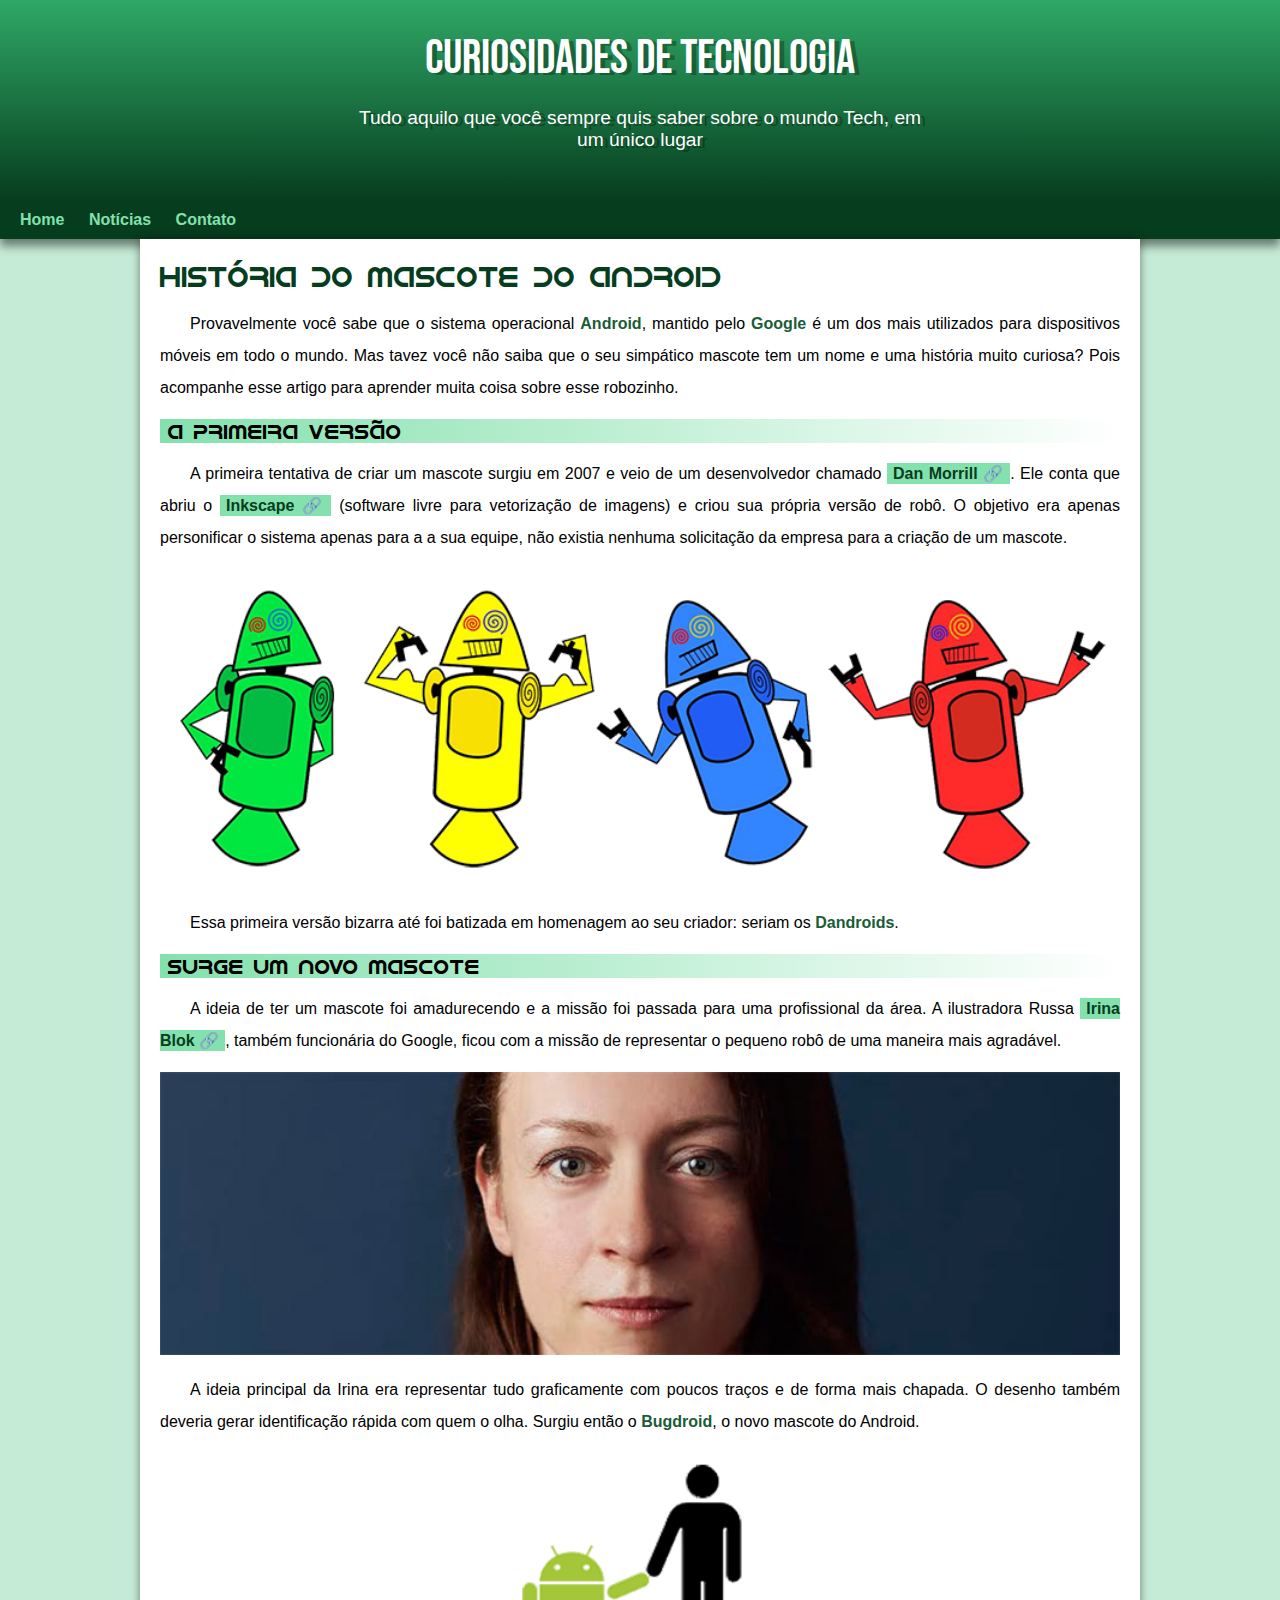
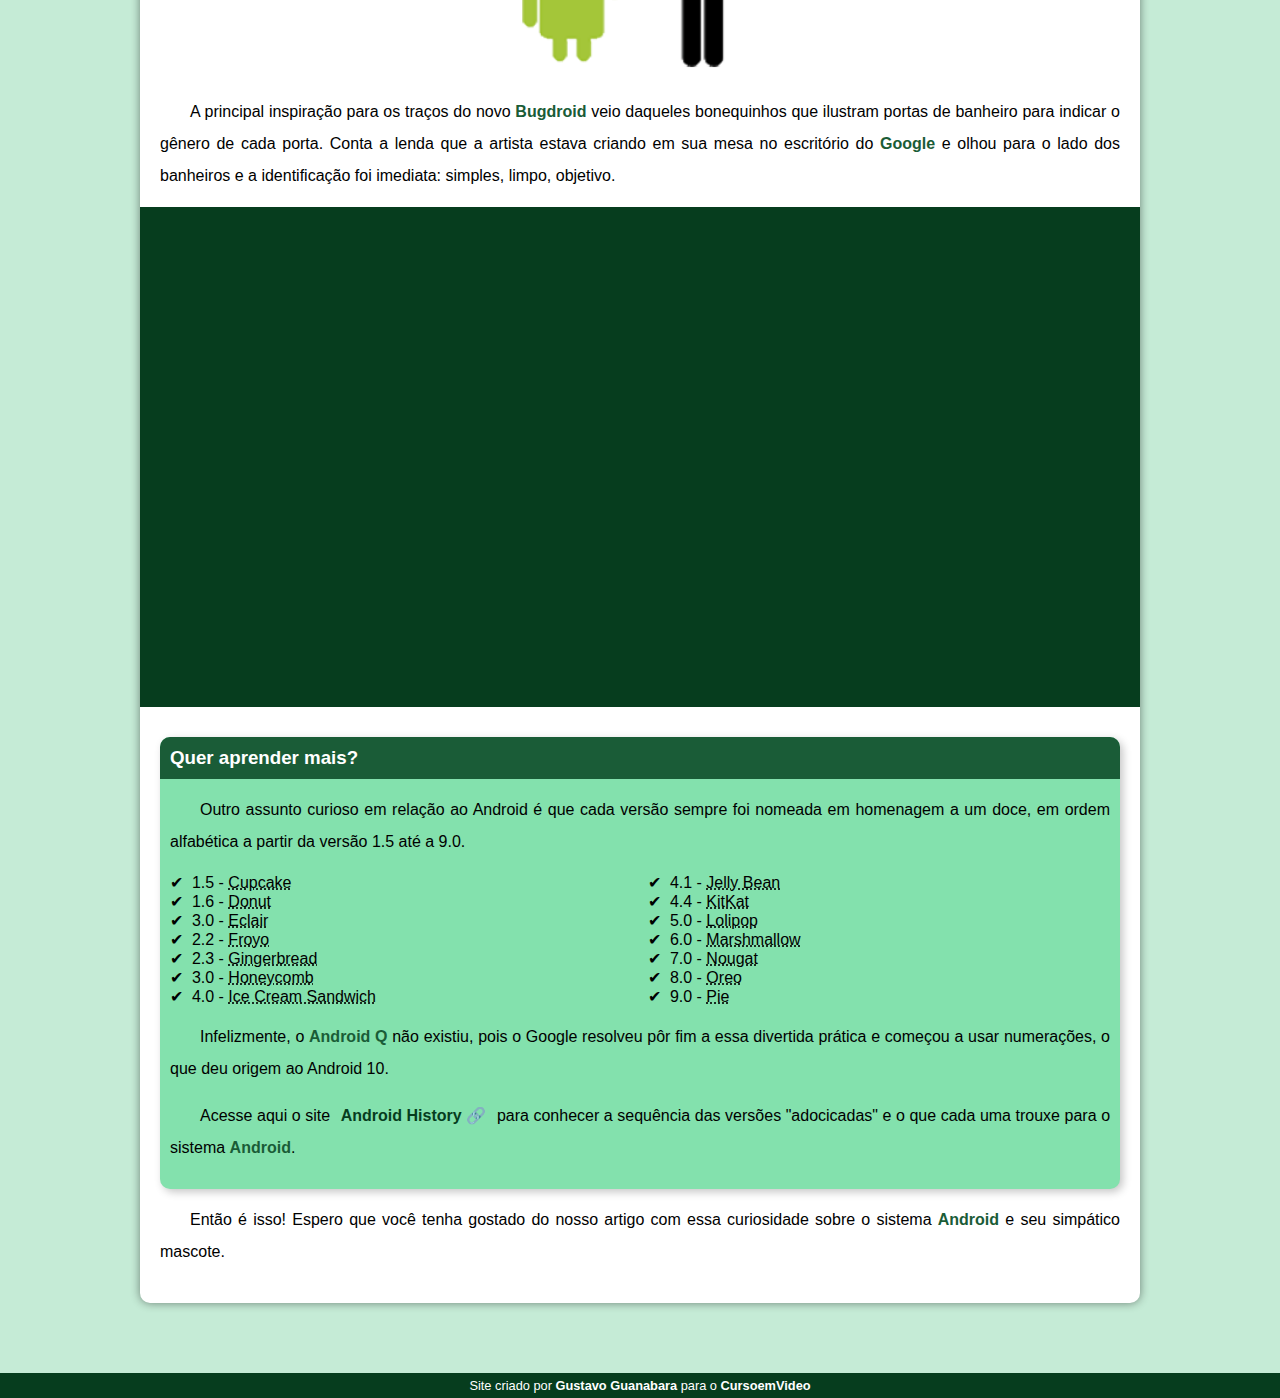
<file: index.html>
<!DOCTYPE html>
<html lang="pt-br">
<head>
    <meta charset="UTF-8">
    <meta http-equiv="X-UA-Compatible" content="IE=edge">
    <meta name="viewport" content="width=device-width, initial-scale=1.0">
    <title>Como surgiu o mascote do android?</title>
    <link rel="shortcut icon" href="imagens/favicon.ico" type="image/x-icon">
    <link rel="stylesheet" href="estilo/style.css">
</head>
<body>
    <header>
        <h1>Curiosidades de Tecnologia</h1>
        <p>Tudo aquilo que você sempre quis saber sobre o mundo Tech, em um único lugar</p>
    </header>
    <nav>
        <a href="#">Home</a>
        <a href="#">Notícias</a>
        <a href="#">Contato</a>
    </nav>
    <main>
        <article>
            <h1>História do Mascote do Android</h1>

            <p>Provavelmente você sabe que o sistema operacional <strong>Android</strong>, mantido pelo <strong>Google</strong> é um dos mais utilizados para dispositivos móveis em todo o mundo. Mas tavez você não saiba que o seu simpático mascote tem um nome e uma história muito curiosa? Pois acompanhe esse artigo para aprender muita coisa sobre esse robozinho.</p>

            <h2>A primeira versão</h2>

            <p>A primeira tentativa de criar um mascote surgiu em 2007 e veio de um desenvolvedor chamado <a href="https://androidcommunity.com/dan-morrill-shows-us-the-android-mascot-that-almost-was-20130103/" target="_blank" class="externo">Dan Morrill</a>. Ele conta que abriu o <a href="https://inkscape.org/pt-br/~brynn/%E2%98%85export-png-quick-guide" target="_blank" class="externo">Inkscape</a> (software livre para vetorização de imagens) e criou sua própria versão de robô. O objetivo era apenas personificar o sistema apenas para a a sua equipe, não existia nenhuma solicitação da empresa para a criação de um mascote.</p>

            <picture>
                <source media="(max-width:670px)" srcset="imagens/dan-droids-pq.png">
                <img src="imagens/dan-droids.png" alt="Primeiro Mascote do Android">
            </picture>

            <p>Essa primeira versão bizarra até foi batizada em homenagem ao seu criador: seriam os <strong>Dandroids</strong>.</p>

            <h2>Surge um novo mascote</h2>

            <p>A ideia de ter um mascote foi amadurecendo e a missão foi passada para uma profissional da área. A ilustradora Russa <a href="https://www.irinablok.com/" target="_blank" class="externo">Irina Blok</a>, também funcionária do Google, ficou com a missão de representar o pequeno robô de uma maneira mais agradável.</p>

            <picture>
                <source media="(max-width: 670px)" srcset="imagens/irina-blok-pq.jpg">
                <img src="imagens/irina-blok.jpg" alt="irina-blok, criadora do Bugdroid">
            </picture>

            <p>A ideia principal da Irina era representar tudo graficamente com poucos traços e de forma mais chapada. O desenho também deveria gerar identificação rápida com quem o olha. Surgiu então o <strong>Bugdroid</strong>, o novo mascote do Android.</p>

            <img src="imagens/bugdroid.png" class="pequena" alt="bugdroid">

            <p>A principal inspiração para os traços do novo <strong>Bugdroid</strong> veio daqueles bonequinhos que ilustram portas de banheiro para indicar o gênero de cada porta. Conta a lenda que a artista estava criando em sua mesa no escritório do <strong>Google</strong> e olhou para o lado dos banheiros e a identificação foi imediata: simples, limpo, objetivo.</p>

            <div class="video">
                <iframe width="560" height="315" src="https://www.youtube.com/embed/l2UDgpLz20M" title="YouTube video player" frameborder="0" allow="accelerometer; autoplay; clipboard-write; encrypted-media; gyroscope; picture-in-picture" allowfullscreen></iframe>
            </div>
            
            <aside>
                <h3>Quer aprender mais?</h3>

                <p>Outro assunto curioso em relação ao Android é que cada versão sempre foi nomeada em homenagem a um doce, em ordem alfabética a partir da versão 1.5 até a 9.0.</p>

                <ul>
                    <li>1.5 - <abbr title="Bolo de copo">Cupcake</abbr></li>
                    <li>1.6 - <abbr title="Rosquinha">Donut</abbr></li>
                    <li>3.0 - <abbr title="Bomba">Eclair</abbr></li>
                    <li>2.2 - <abbr title="Iogurte Congelado">Froyo</abbr></li>
                    <li>2.3 - <abbr title="Biscoito de Gengibre">Gingerbread</abbr></li>
                    <li>3.0 - <abbr title="Favo de Mel">Honeycomb</abbr></li>
                    <li>4.0 - <abbr title="Saunduíche de Sorvete">Ice Cream Sandwich</abbr></li>
                    <li>4.1 - <abbr title="Jujuba">Jelly Bean</abbr></li>
                    <li>4.4 - <abbr title="KitKat">KitKat</abbr></li>
                    <li>5.0 - <abbr title="Pirulito">Lolipop</abbr></li>
                    <li>6.0 - <abbr title="Marshmallow">Marshmallow</abbr></li>
                    <li>7.0 - <abbr title="Torrone">Nougat</abbr></li>
                    <li>8.0 - <abbr title="Oreo">Oreo</abbr></li>
                    <li>9.0 - <abbr title="Torta">Pie</abbr></li>
                </ul>

                <p>Infelizmente, o <strong>Android Q</strong> não existiu, pois o Google resolveu pôr fim a essa divertida prática e começou a usar numerações, o que deu origem ao Android 10.</p>

                <p>Acesse aqui o site <a href="https://www.android.com/intl/en_uk/" target="_blank" class="externo">Android History</a> para conhecer a sequência das versões "adocicadas" e o que cada uma trouxe para o sistema <strong>Android</strong>.</p>
            </aside>
            

            <p>Então é isso! Espero que você tenha gostado do nosso artigo com essa curiosidade sobre o sistema <strong>Android</strong> e seu simpático mascote.</p>

        </article>
    </main>
    <footer>
        <p>Site criado por <a href="#">Gustavo Guanabara</a> para o <a href="#">CursoemVideo</a></p>
    </footer>
</body>
</html>
</file>
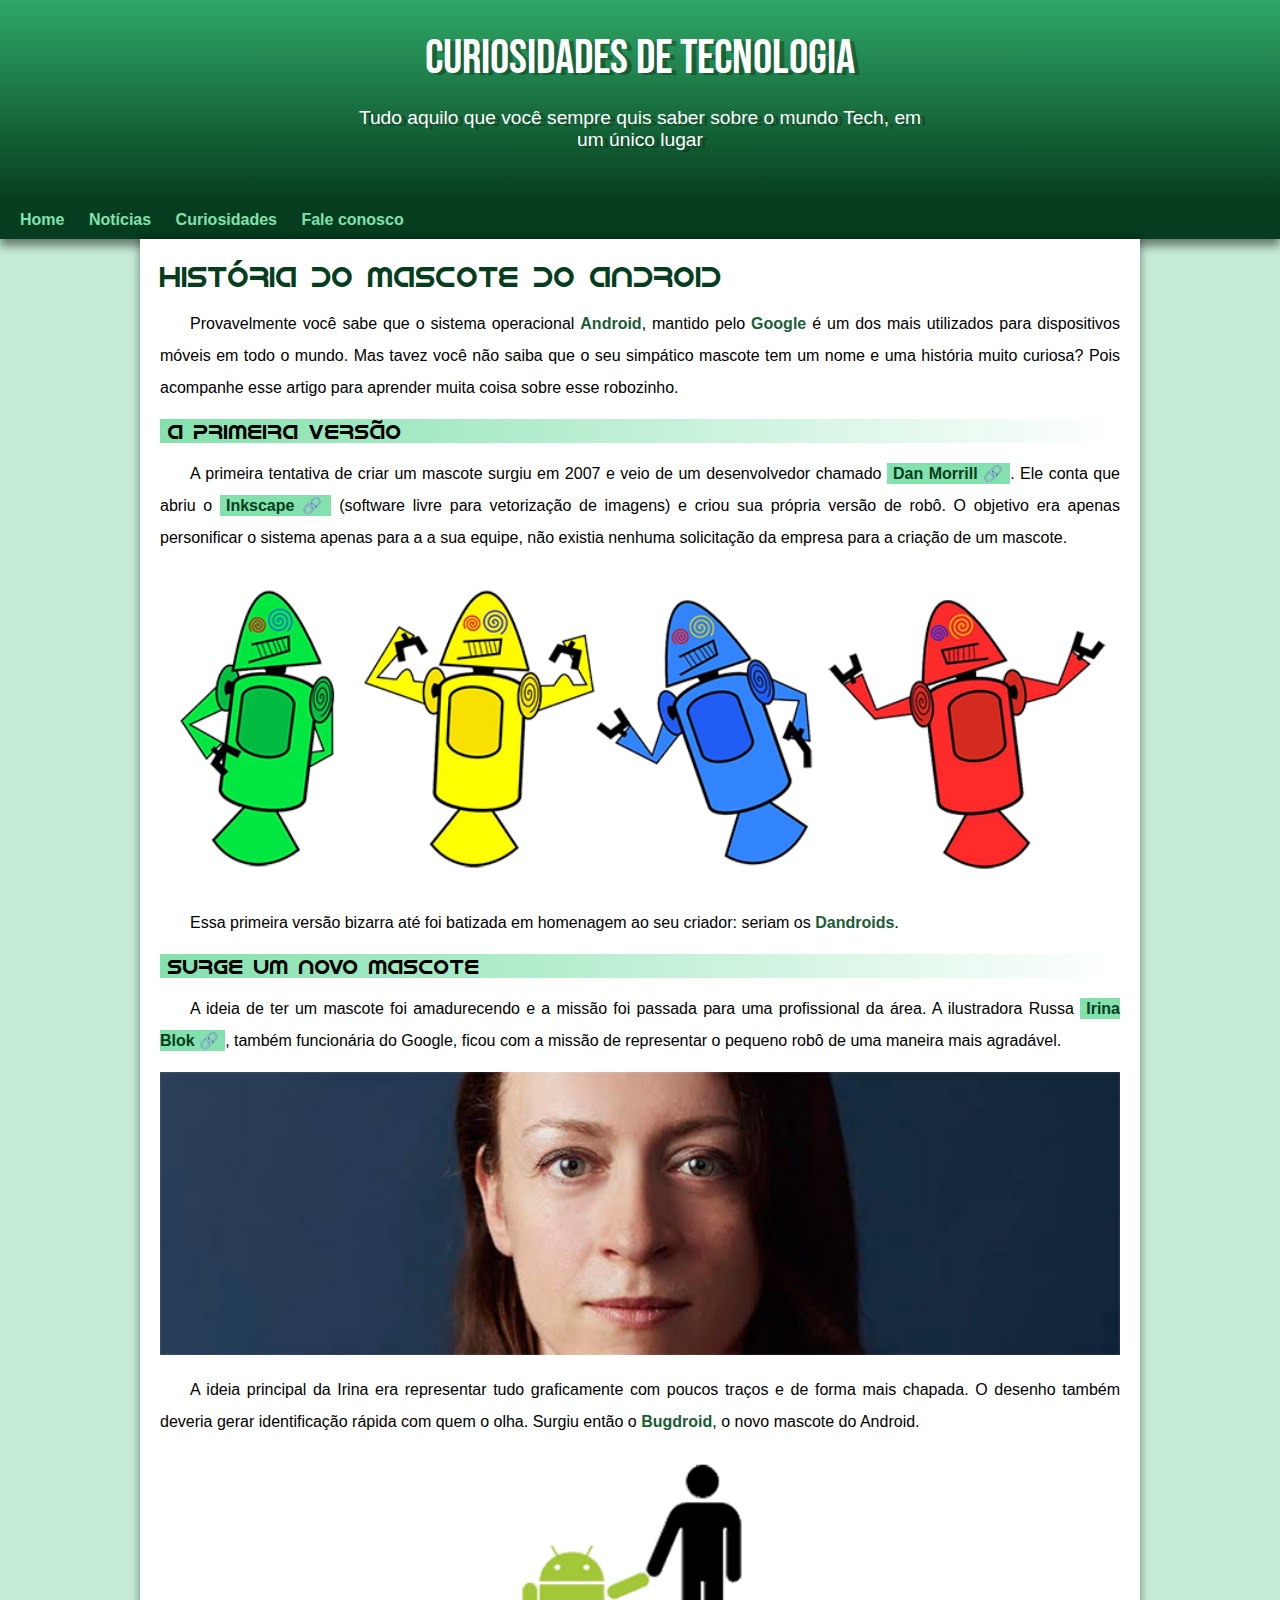
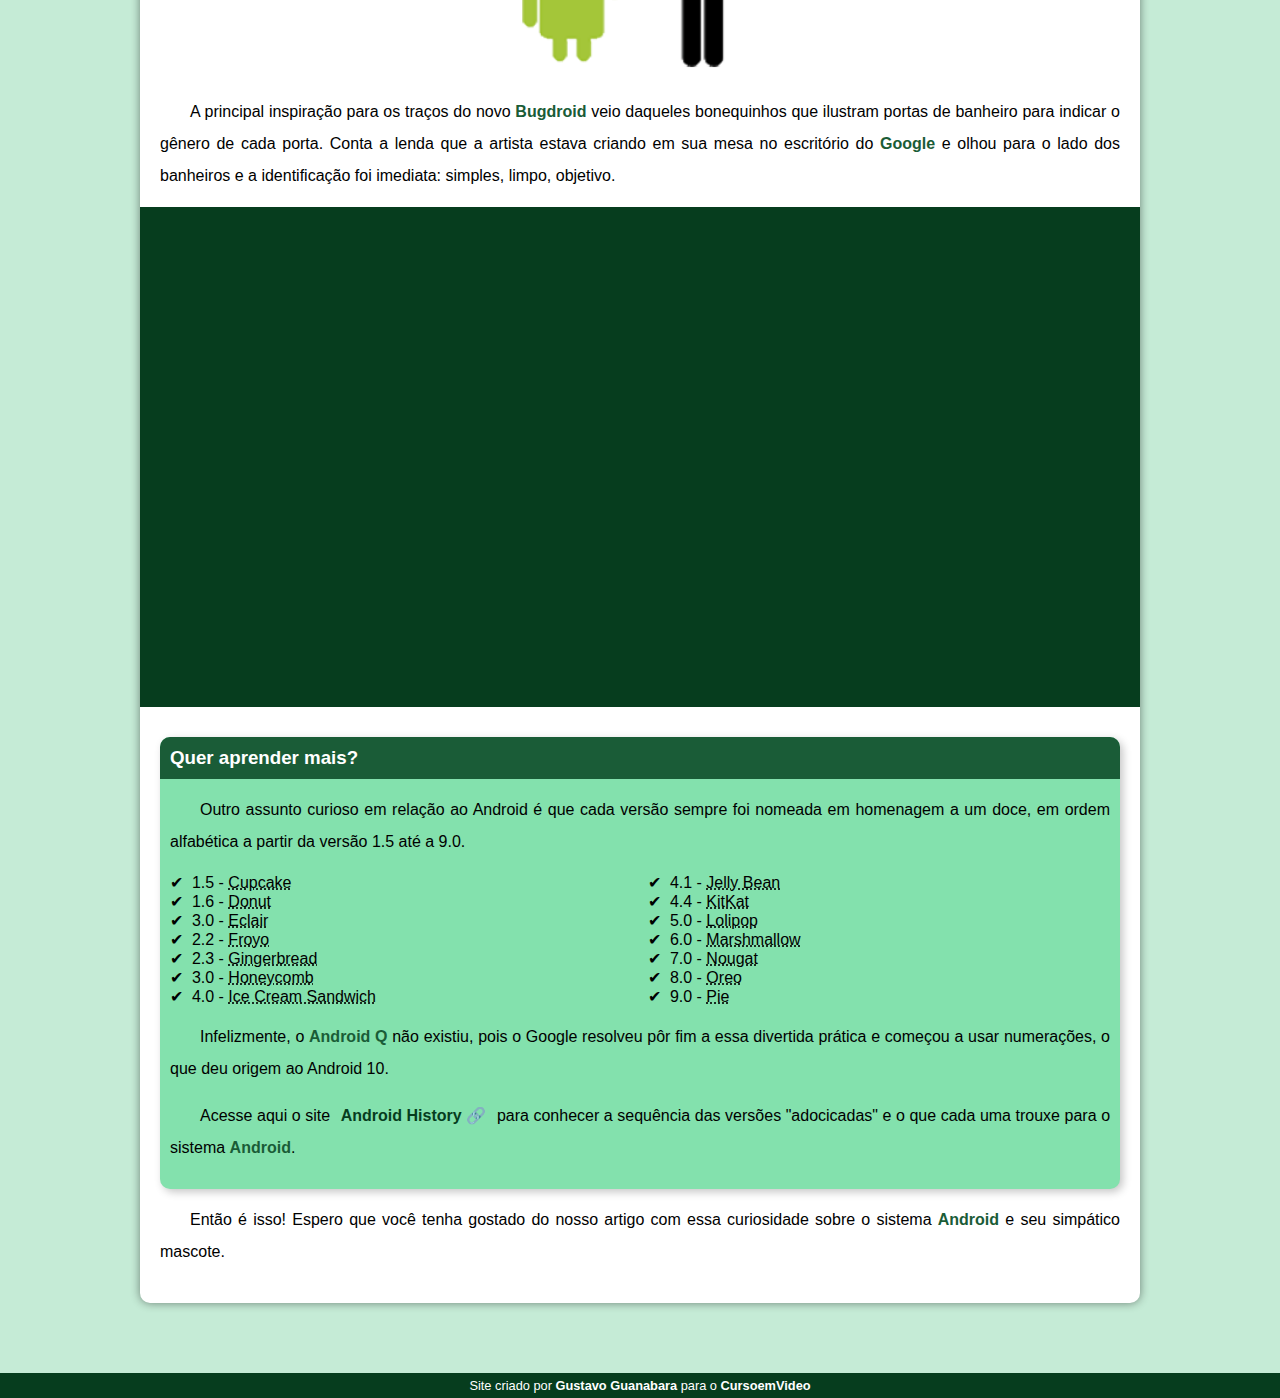
<file: index.html.html>
<!DOCTYPE html>
<html lang="pt-br">
<head>
    <meta charset="UTF-8">
    <meta http-equiv="X-UA-Compatible" content="IE=edge">
    <meta name="viewport" content="width=device-width, initial-scale=1.0">
    <title>Como surgiu o mascote do android?</title>
    <link rel="shortcut icon" href="imagens/favicon.ico" type="image/x-icon">
    <link rel="stylesheet" href="estilo/style.css">
</head>
<body>
    <header>
        <h1>Curiosidades de Tecnologia</h1>
        <p>Tudo aquilo que você sempre quis saber sobre o mundo Tech, em um único lugar</p>
    </header>
    <nav>
        <a href="#">Home</a>
        <a href="#">Notícias</a>
        <a href="#">Curiosidades</a>
        <a href="#">Fale conosco</a>
    </nav>
    <main>
        <article>
            <h1>História do Mascote do Android</h1>

            <p>Provavelmente você sabe que o sistema operacional <strong>Android</strong>, mantido pelo <strong>Google</strong> é um dos mais utilizados para dispositivos móveis em todo o mundo. Mas tavez você não saiba que o seu simpático mascote tem um nome e uma história muito curiosa? Pois acompanhe esse artigo para aprender muita coisa sobre esse robozinho.</p>

            <h2>A primeira versão</h2>

            <p>A primeira tentativa de criar um mascote surgiu em 2007 e veio de um desenvolvedor chamado <a href="https://androidcommunity.com/dan-morrill-shows-us-the-android-mascot-that-almost-was-20130103/" target="_blank" class="externo">Dan Morrill</a>. Ele conta que abriu o <a href="https://inkscape.org/pt-br/~brynn/%E2%98%85export-png-quick-guide" target="_blank" class="externo">Inkscape</a> (software livre para vetorização de imagens) e criou sua própria versão de robô. O objetivo era apenas personificar o sistema apenas para a a sua equipe, não existia nenhuma solicitação da empresa para a criação de um mascote.</p>

            <picture>
                <source media="(max-width:670px)" srcset="imagens/dan-droids-pq.png">
                <img src="imagens/dan-droids.png" alt="Primeiro Mascote do Android">
            </picture>

            <p>Essa primeira versão bizarra até foi batizada em homenagem ao seu criador: seriam os <strong>Dandroids</strong>.</p>

            <h2>Surge um novo mascote</h2>

            <p>A ideia de ter um mascote foi amadurecendo e a missão foi passada para uma profissional da área. A ilustradora Russa <a href="https://www.irinablok.com/" target="_blank" class="externo">Irina Blok</a>, também funcionária do Google, ficou com a missão de representar o pequeno robô de uma maneira mais agradável.</p>

            <picture>
                <source media="(max-width: 670px)" srcset="imagens/irina-blok-pq.jpg">
                <img src="imagens/irina-blok.jpg" alt="irina-blok, criadora do Bugdroid">
            </picture>

            <p>A ideia principal da Irina era representar tudo graficamente com poucos traços e de forma mais chapada. O desenho também deveria gerar identificação rápida com quem o olha. Surgiu então o <strong>Bugdroid</strong>, o novo mascote do Android.</p>

            <img src="imagens/bugdroid.png" class="pequena" alt="bugdroid">

            <p>A principal inspiração para os traços do novo <strong>Bugdroid</strong> veio daqueles bonequinhos que ilustram portas de banheiro para indicar o gênero de cada porta. Conta a lenda que a artista estava criando em sua mesa no escritório do <strong>Google</strong> e olhou para o lado dos banheiros e a identificação foi imediata: simples, limpo, objetivo.</p>

            <div class="video">
                <iframe width="560" height="315" src="https://www.youtube.com/embed/l2UDgpLz20M" title="YouTube video player" frameborder="0" allow="accelerometer; autoplay; clipboard-write; encrypted-media; gyroscope; picture-in-picture" allowfullscreen></iframe>
            </div>
            
            <aside>
                <h3>Quer aprender mais?</h3>

                <p>Outro assunto curioso em relação ao Android é que cada versão sempre foi nomeada em homenagem a um doce, em ordem alfabética a partir da versão 1.5 até a 9.0.</p>

                <ul>
                    <li>1.5 - <abbr title="Bolo de copo">Cupcake</abbr></li>
                    <li>1.6 - <abbr title="Rosquinha">Donut</abbr></li>
                    <li>3.0 - <abbr title="Bomba">Eclair</abbr></li>
                    <li>2.2 - <abbr title="Iogurte Congelado">Froyo</abbr></li>
                    <li>2.3 - <abbr title="Biscoito de Gengibre">Gingerbread</abbr></li>
                    <li>3.0 - <abbr title="Favo de Mel">Honeycomb</abbr></li>
                    <li>4.0 - <abbr title="Saunduíche de Sorvete">Ice Cream Sandwich</abbr></li>
                    <li>4.1 - <abbr title="Jujuba">Jelly Bean</abbr></li>
                    <li>4.4 - <abbr title="KitKat">KitKat</abbr></li>
                    <li>5.0 - <abbr title="Pirulito">Lolipop</abbr></li>
                    <li>6.0 - <abbr title="Marshmallow">Marshmallow</abbr></li>
                    <li>7.0 - <abbr title="Torrone">Nougat</abbr></li>
                    <li>8.0 - <abbr title="Oreo">Oreo</abbr></li>
                    <li>9.0 - <abbr title="Torta">Pie</abbr></li>
                </ul>

                <p>Infelizmente, o <strong>Android Q</strong> não existiu, pois o Google resolveu pôr fim a essa divertida prática e começou a usar numerações, o que deu origem ao Android 10.</p>

                <p>Acesse aqui o site <a href="https://www.android.com/intl/en_uk/" target="_blank" class="externo">Android History</a> para conhecer a sequência das versões "adocicadas" e o que cada uma trouxe para o sistema <strong>Android</strong>.</p>
            </aside>
            

            <p>Então é isso! Espero que você tenha gostado do nosso artigo com essa curiosidade sobre o sistema <strong>Android</strong> e seu simpático mascote.</p>

        </article>
    </main>
    <footer>
        <p>Site criado por <a href="#">Gustavo Guanabara</a> para o <a href="#">CursoemVideo</a></p>
    </footer>
</body>
</html>
</file>
<file: estilo/style.css>
@charset "UTF-8";

@import url('https://fonts.googleapis.com/css2?family=Bebas+Neue&display=swap');

@font-face {
    font-family: 'android';
    src: url('../fontes/idroid.otf') format('opentype');
    font-weight: normal;
}

:root {
    --cor0:#c5ebd6;
    --cor1:#83e1ad;
    --cor2:#3ddc84;
    --cor3:#2fa866;
    --cor4:#1a5c37;
    --cor5:#063d1e;

    --fonte-padrao: Arial, Verdana, Helvetica, sans-serif;
    --fonte-destaque: 'Bebas Neue', cursive;
    --fonte-android: 'android', cursive;
}

* {
    margin: 0px;
    padding: 0px;
    box-sizing: border-box;
}

body {
    background-color: var(--cor0);
    font-family: var(--fonte-padrao);
}

a.externo::after {
    content: '\00A0\1F517';
}

header {
    background-image: linear-gradient(to bottom, var(--cor3), var(--cor5));
    min-height: 180px;
    text-align: center;
    padding-top: 30px;
}

header > h1 {
    color: white;
    font-family: var(--fonte-destaque);
    font-size: 3em;
    font-weight: normal;
    margin-bottom: 20px;
    text-shadow: 5px 2px 0px rgba(0, 0, 0, 0.288);
}

header > p {
    font-family: var(--fonte-padrao);
    font-size: 1.2em;
    color: white;
    max-width: 600px;
    padding-right: 10px;
    padding-left: 10px;
    margin: auto;
    padding-bottom: 50px;
    text-shadow: 5px 2px 0px rgba(0, 0, 0, 0.329);
}

nav {
    background-color: var(--cor5);
    padding: 10px;
    box-shadow: 0px 7px 9px rgba(0, 0, 0, 0.479);
}

nav > a {
    color: var(--cor1);
    font-weight: bold;
    padding: 10px;
    border-radius: 5px;
    text-decoration: none;
    transition-duration: .5s;
}

nav > a:hover {
    background-color: var(--cor3);
    color:var(--cor5);
}

main {
    min-width: 300px;
    max-width: 1000px;
    margin: auto;
    margin-bottom: 70px;
    padding: 20px;
    background-color: white;
    box-shadow: 0px 0px 10px rgba(0, 0, 0, 0.452);
    border-radius: 0px 0px 10px 10px;

}

main h1 {
    color: var(--cor5);
    font-weight: normal;
    font-family: var(--fonte-android);
    font-size: 1.8em;
}

main h2 {
    font-family: var(--fonte-android);
    color: --cor4;
    font-size: 1.3em;
    font-weight: normal;
    background-image: linear-gradient(to right, var(--cor1), transparent);
    text-indent: 8px;
}

main p {
    margin: 15px 0px;
    text-align: justify;
    text-indent: 30px;
    line-height: 2em;
    font-size: 1em;
}

main strong {
    color: var(--cor4);
    font-weight: bold;
}

main a {
    text-decoration: none;
    font-weight: bold;
    color: var(--cor5);
    background-color: var(--cor1);
    padding: 2px 6px;
}

main a:hover {
    text-decoration: underline;
    color: var(--cor4);

}

main img {
    width: 100%;
}

main img.pequena {
    max-width: 350px;
    margin: auto;
    display: block;
}

.video {
    background-color: var(--cor5);
    margin: 0px -20px 30px -20px;
    padding: 20px;
    padding-bottom: 50%;
    position: relative;
}

.video > iframe {
    position: absolute;
    top: 5%;
    left: 5%;
    height: 90%;
    width: 90%;
}

aside {
    background-color: var(--cor1);
    padding: 10px;
    border-radius: 10px;
    box-shadow: 3px 3px 8px rgba(0, 0, 0, 0.226);
}

aside > h3 {
    background-color: var(--cor4);
    color: white;
    padding: 10px;
    margin: -10px -10px 0 -10px;
    border-radius: 10px 10px 0px 0px ;
}
aside > ul {
    list-style-type: '\2714\00A0\00A0' ;
    list-style-position: inside;
    columns: 2;
}

footer {
    background-color: var(--cor5);
    color: white;
    text-align: center;
    font-size: 0.8em;
    padding: 5px;
}

footer a {
    color: white;
    font-weight: bolder;
    text-decoration: none;
}

footer a:hover {
    text-decoration: underline;
    color: var(--cor1);
}
</file>
